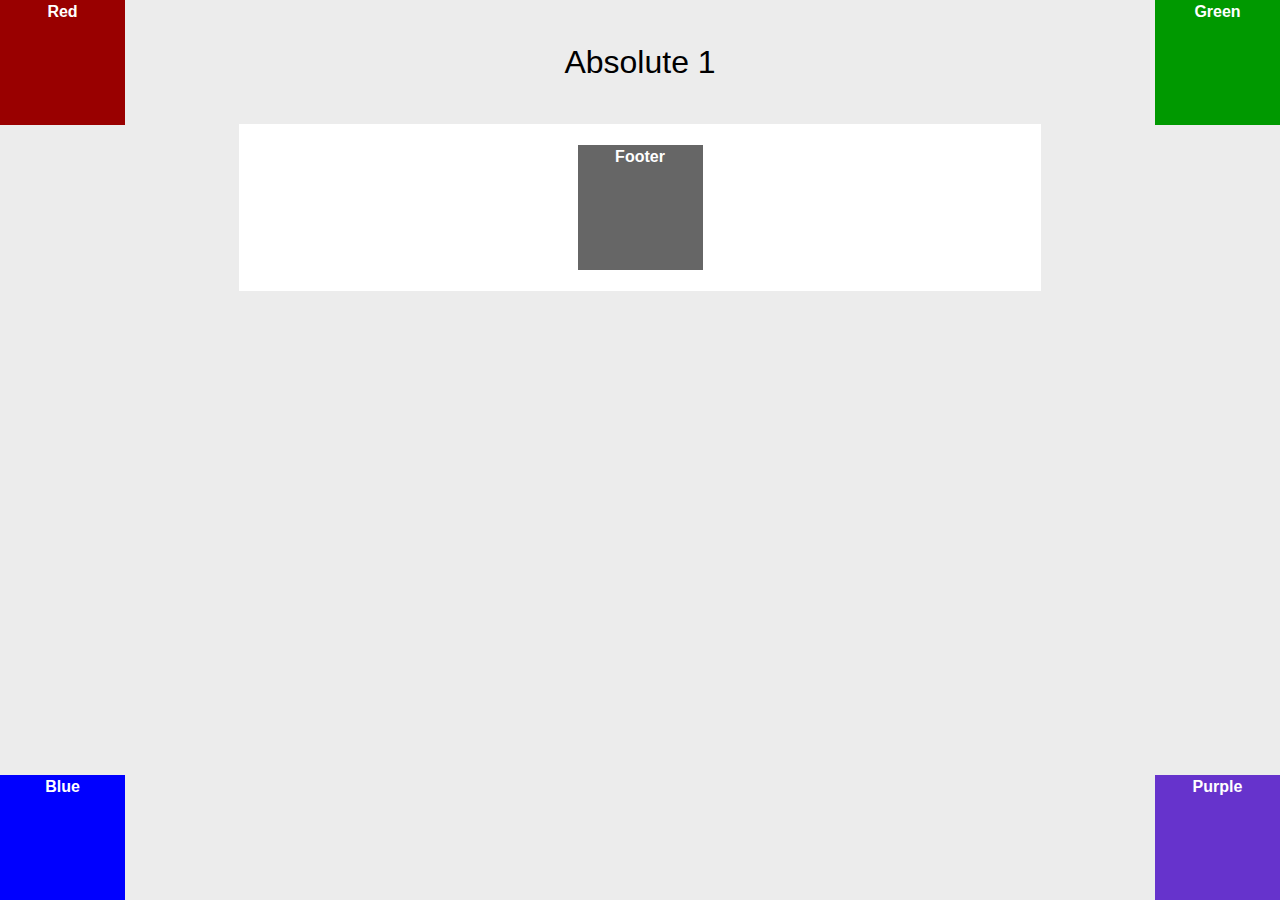
<file: positioning-lab/absolute-1.html>
<!DOCTYPE html PUBLIC "-//W3C//DTD XHTML 1.0 Transitional//EN" "http://www.w3.org/TR/xhtml1/DTD/xhtml1-transitional.dtd">
<html xmlns="http://www.w3.org/1999/xhtml">
<head>
<meta http-equiv="Content-Type" content="text/html; charset=UTF-8" />
<title>Positioning Lab</title>
<style type="text/css">
* {
	margin: 0px;
	padding: 0px;
}
body {
	background-color: #ECECEC;
	font-weight: bold;
	font-family: Tahoma, Geneva, sans-serif;
	color: #FFF;
	text-align: center;
	line-height: 24px;
}
#wrapper {
	background-color: #FFF;
	border-top-width: 1px;
	border-right-width: 1px;
	border-bottom-width: 1px;
	border-left-width: 1px;
	border-top-style: solid;
	border-right-style: solid;
	border-bottom-style: solid;
	border-left-style: solid;
	width: 800px;
	margin-right: auto;
	margin-left: auto;
}

.box-properties{
  width:125px;
  height:125px;
}
#red {
    width:125px;
  height:125px;
	background-color: #900;
  top:0;
  left:0;
  position:absolute;
}
#green {
    width:125px;
  height:125px;
	background-color: #090;
  top:0;
  right:0;
  position:absolute;
}
#blue {
    width:125px;
  height:125px;
	background-color: #00F;
  bottom:0;
  left:0;
  position:absolute;
}
#purple {
    width:125px;
  height:125px;
	background-color: #63C;
  bottom:0;
  right:0;
  position:absolute;
}
#footer {
    width:125px;
  height:125px;
	background-color: #666;
  margin: 20px auto;
}
h1 {
	color: #000;
	font-weight: normal;
	padding: 50px;
}
</style>
</head>

<body>
<h1>Absolute 1</h1>
<div id="wrapper">
  <div id="red">Red</div>
  <div id="green">Green</div>
  <div id="blue">Blue</div>
  <div id="purple">Purple</div>
  <div id="footer">Footer</div>
</div>
</body>
</html>
</file>
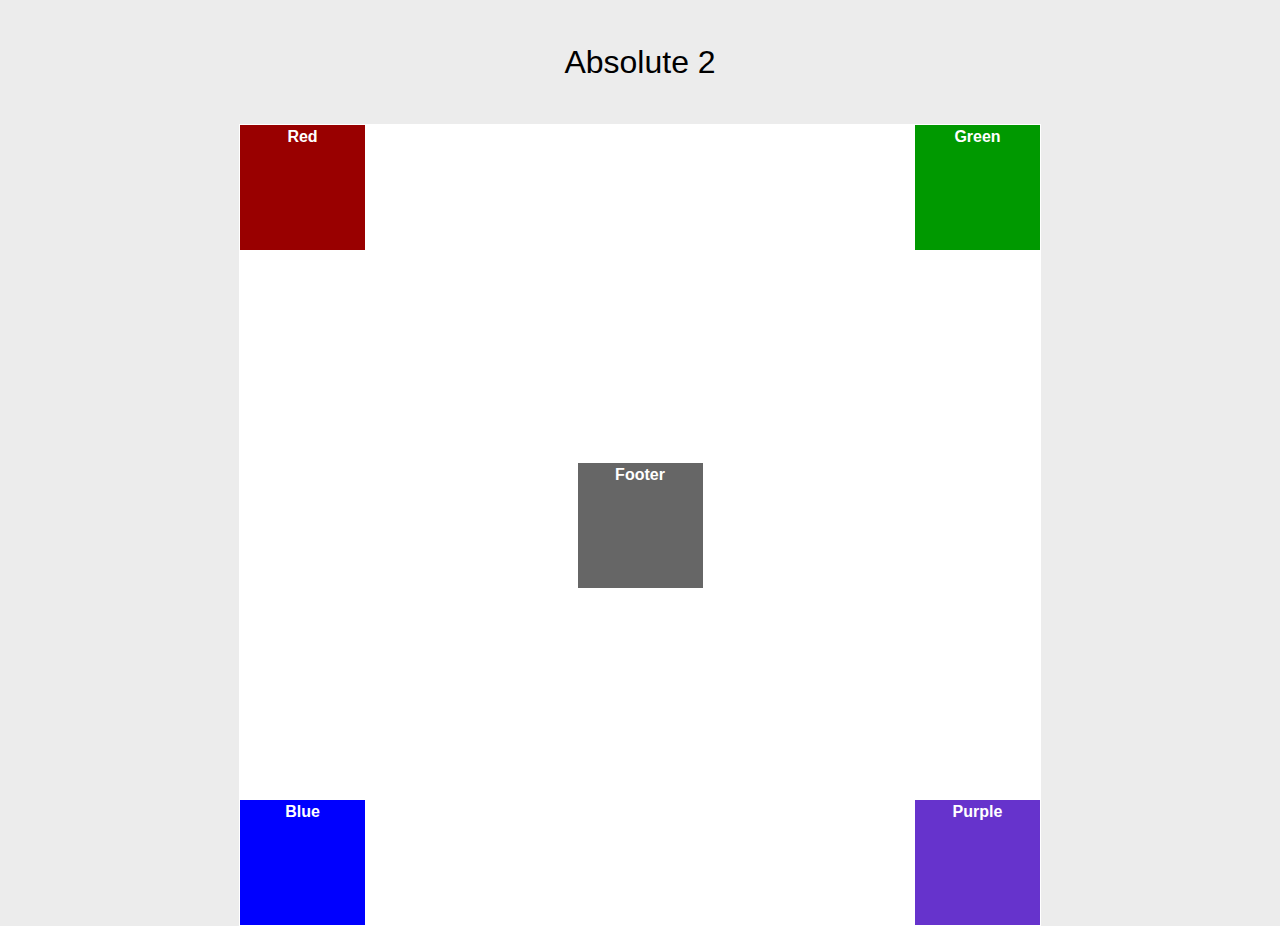
<file: positioning-lab/absolute-2.html>
<!DOCTYPE html PUBLIC "-//W3C//DTD XHTML 1.0 Transitional//EN" "http://www.w3.org/TR/xhtml1/DTD/xhtml1-transitional.dtd">
<html xmlns="http://www.w3.org/1999/xhtml">
<head>
<meta http-equiv="Content-Type" content="text/html; charset=UTF-8" />
<title>Positioning Lab</title>
<style type="text/css">
* {
	margin: 0px;
	padding: 0px;
}
body {
	background-color: #ECECEC;
	font-weight: bold;
	font-family: Tahoma, Geneva, sans-serif;
	color: #FFF;
	text-align: center;
	line-height: 24px;
}
#wrapper {
	background-color: #FFF;
	border-top-width: 1px;
	border-right-width: 1px;
	border-bottom-width: 1px;
	border-left-width: 1px;
	border-top-style: solid;
	border-right-style: solid;
	border-bottom-style: solid;
	border-left-style: solid;
	width: 800px;
  height:800px;
	margin-right: auto;
	margin-left: auto;
  position:relative;
}

.box-properties{
  width:125px;
  height:125px;
}
#red {
	background-color: #900;
	width:125px;
  height:125px;
  top:0;
  left:0;
  position:absolute;
}
#green {
	background-color: #090;
	width:125px;
  height:125px;
  top:0;
  right:0;
  position:absolute;
}
#blue {
	background-color: #00F;
	width:125px;
  height:125px;
  bottom:0;
  left:0;
  position:absolute;
}
#purple {
    width:125px;
  height:125px;
	background-color: #63C;
  bottom:0;
  right:0;
  position:absolute;
}
#footer {
    width:125px;
  height:125px;
	background-color: #666;
  position:absolute;
  top:50%;
  left:50%;
  margin-left:-62.5px;
  margin-top:-62.5px;
}
h1 {
	color: #000;
	font-weight: normal;
	padding: 50px;
}
</style>
</head>

<body>
<h1>Absolute 2</h1>
<div id="wrapper">
  <div id="red">Red</div>
  <div id="green">Green</div>
  <div id="blue">Blue</div>
  <div id="purple">Purple</div>
  <div id="footer">Footer</div>
</div>
</body>
</html>
</file>
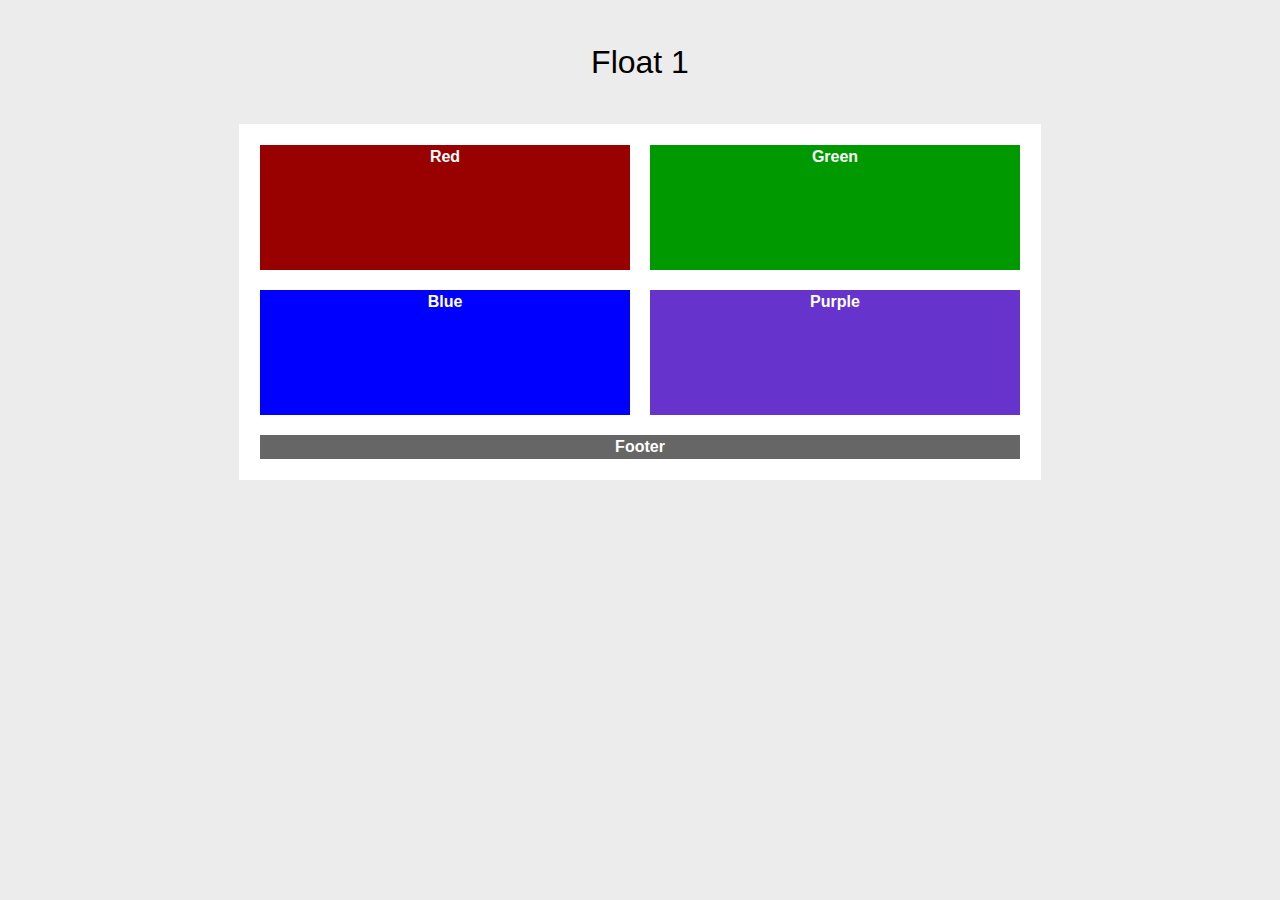
<file: positioning-lab/float-1.html>
<!DOCTYPE html PUBLIC "-//W3C//DTD XHTML 1.0 Transitional//EN" "http://www.w3.org/TR/xhtml1/DTD/xhtml1-transitional.dtd">
<html xmlns="http://www.w3.org/1999/xhtml">
<head>
<meta http-equiv="Content-Type" content="text/html; charset=UTF-8" />
<title>Positioning Lab</title>
<style type="text/css">
* {
	margin: 0px;
	padding: 0px;
}
body {
	background-color: #ECECEC;
	font-weight: bold;
	font-family: Tahoma, Geneva, sans-serif;
	color: #FFF;
	text-align: center;
	line-height: 24px;
}
#wrapper {
	background-color: #FFF;
	border-top-width: 1px;
	border-right-width: 1px;
	border-bottom-width: 1px;
	border-left-width: 1px;
	border-top-style: solid;
	border-right-style: solid;
	border-bottom-style: solid;
	border-left-style: solid;
	width: 800px;
	margin-right: auto;
	margin-left: auto;
  padding-top:20px;
}
#red {
	background-color: #900;
  width:370px;
  height:125px;
  float:left;
  margin-bottom:20px;
  margin-left:20px;
}
#green {
	background-color: #090;
  width:370px;
  height:125px;
  float:left;
  margin-bottom:20px;
  margin-left:20px;
}
#blue {
	background-color: #00F;
  width:370px;
  height:125px;
  float:left;
  margin-bottom:20px;
  margin-left:20px;
}
#purple {
	background-color: #63C;
  width:370px;
  height:125px;
  float:left;
  margin-bottom:20px;
  margin-left:20px;
}
#footer {
	background-color: #666;
  clear:both;
  margin:20px;
}
h1 {
	color: #000;
	font-weight: normal;
	padding: 50px;
}
</style>
</head>

<body>
<h1>Float 1</h1>
<div id="wrapper">
  <div id="red">Red</div>
  <div id="green">Green</div>
  <div id="blue">Blue</div>
  <div id="purple">Purple</div>
  <div id="footer">Footer</div>
</div>
</body>
</html>
</file>
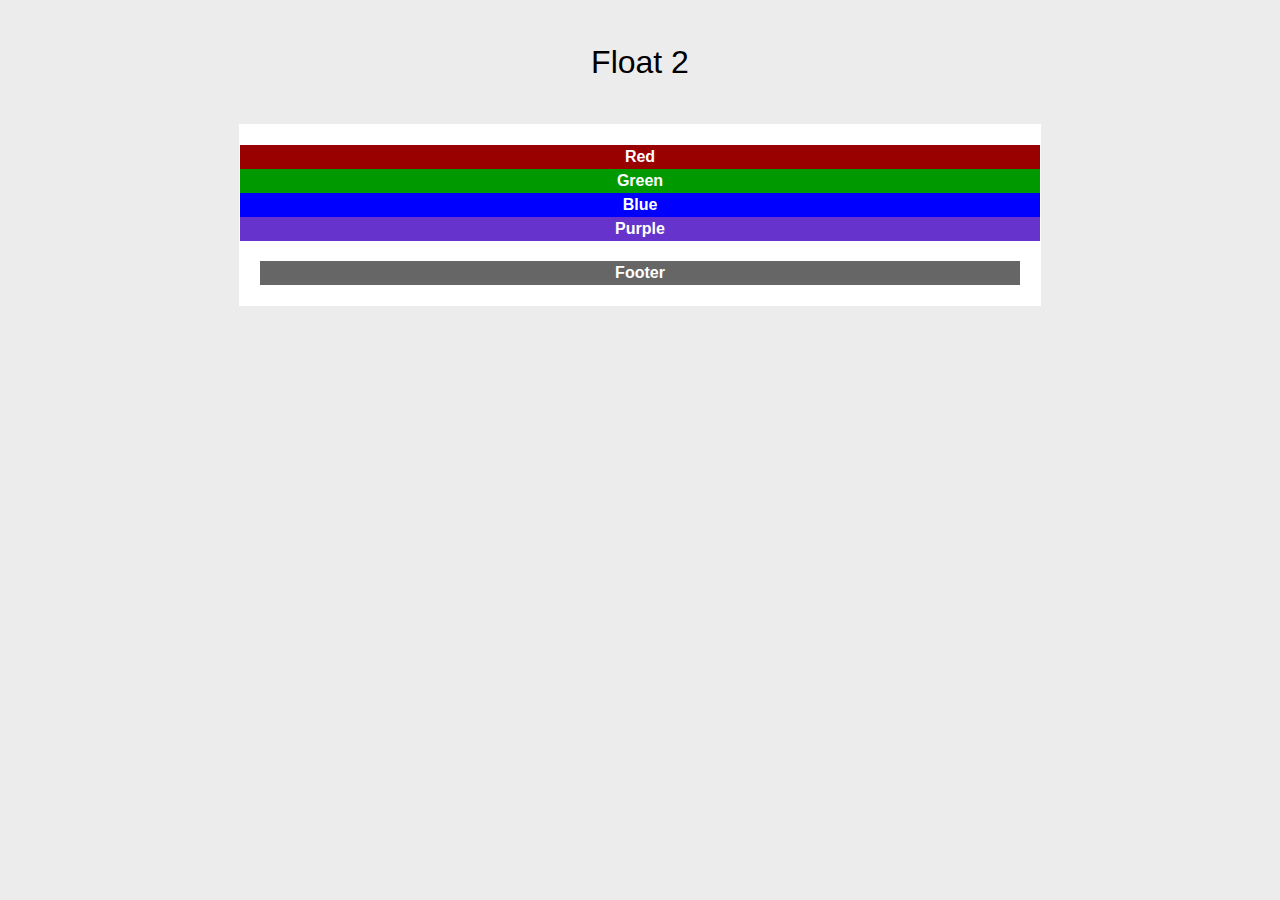
<file: positioning-lab/float-2.html>
<!DOCTYPE html>
<head>
<meta http-equiv="Content-Type" content="text/html; charset=UTF-8" />
<title>Positioning Lab</title>
<style type="text/css">
* {
	margin: 0px;
	padding: 0px;
}
body {
	background-color: #ECECEC;
	font-weight: bold;
	font-family: Tahoma, Geneva, sans-serif;
	color: #FFF;
	text-align: center;
	line-height: 24px;
}
#wrapper {
	background-color: #FFF;
	border-top-width: 1px;
	border-right-width: 1px;
	border-bottom-width: 1px;
	border-left-width: 1px;
	border-top-style: solid;
	border-right-style: solid;
	border-bottom-style: solid;
	border-left-style: solid;
	width: 800px;
	margin-right: auto;
	margin-left: auto;
  padding-top:20px;
}

.box-properties{
  width:175px;
  height:125px;
  float:left;
  margin-bottom:20px;
  margin-left:20px;
}

#red {
	background-color: #900;
}
#green {
	background-color: #090;
}
#blue {
	background-color: #00F;
}
#purple {
	background-color: #63C;
}
#footer {
	background-color: #666;
  clear:both;
  margin:20px;
}
h1 {
	color: #000;
	font-weight: normal;
	padding: 50px;
}
</style>
</head>

<body>
<h1>Float 2</h1>
<div id="wrapper">
  <div id="red">Red</div>
  <div id="green">Green</div>
  <div id="blue">Blue</div>
  <div id="purple">Purple</div>
  <div id="footer">Footer</div>
</div>
</body>
</html>
</file>
